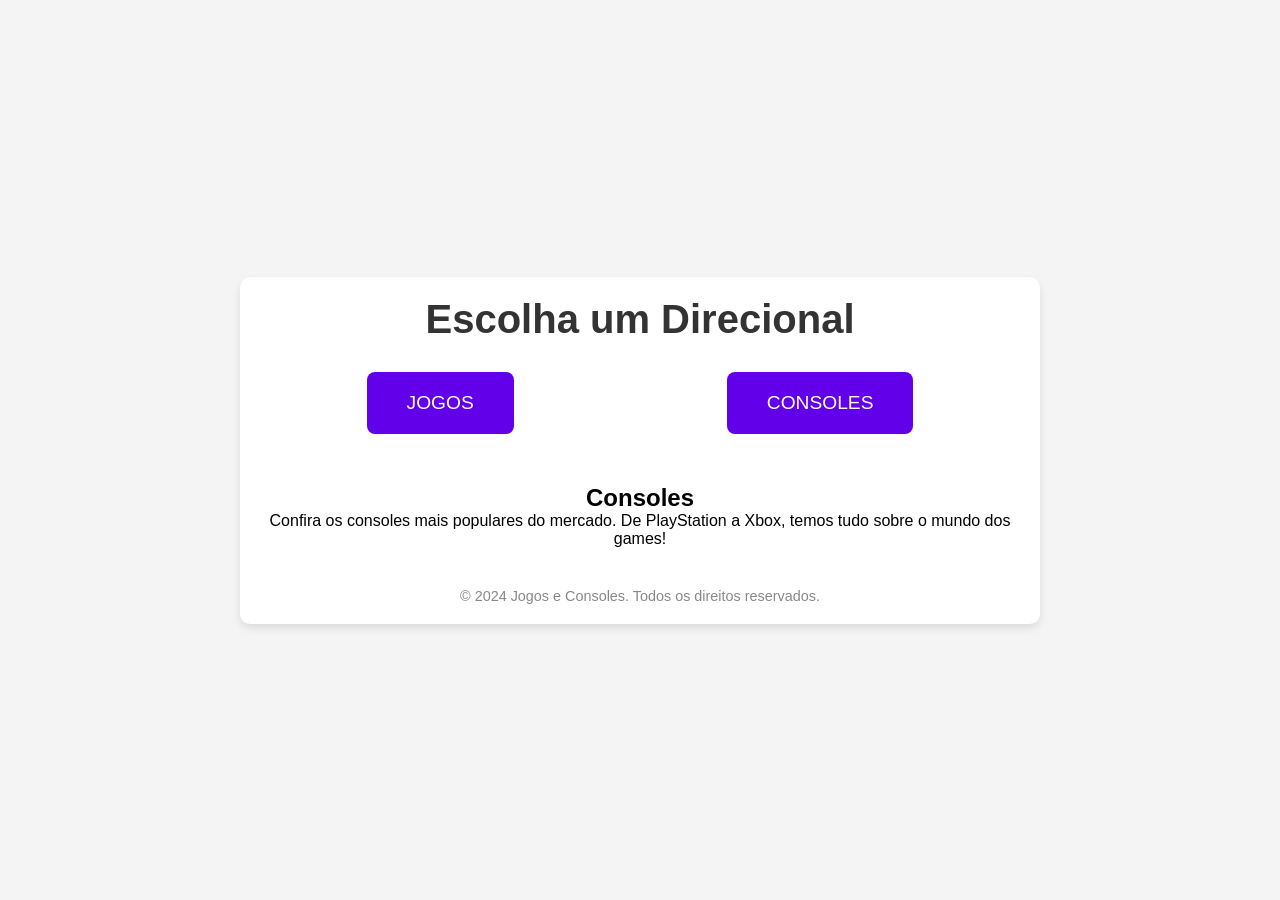
<file: src/app/consoles/consoles.component.html>
<!DOCTYPE html>
<html lang="pt-br">
<head>
    <meta charset="UTF-8">
    <meta name="viewport" content="width=device-width, initial-scale=1.0">
    <title>Consoles</title>
    <style>
      
        * {
            margin: 0;
            padding: 0;
            box-sizing: border-box;
        }

        body {
            font-family: Arial, sans-serif;
            background-color: #f4f4f4;
            display: flex;
            justify-content: center;
            align-items: center;
            height: 100vh;
            margin: 0;
        }

        .container {
            width: 90%;
            max-width: 800px;
            background-color: #fff;
            border-radius: 10px;
            box-shadow: 0 4px 8px rgba(0, 0, 0, 0.1);
            padding: 20px;
            text-align: center;
        }

        h1 {
            font-size: 2.5em;
            margin-bottom: 20px;
            color: #333;
        }

        .direcionais {
            display: flex;
            justify-content: space-around;
            margin-top: 30px;
        }

        .direcional {
            background-color: #6200ea;
            color: #fff;
            padding: 20px 40px;
            border-radius: 8px;
            text-decoration: none;
            font-size: 1.2em;
            text-transform: uppercase;
            transition: background-color 0.3s ease, transform 0.3s ease;
        }

        .direcional:hover {
            background-color: #3700b3;
            transform: scale(1.05);
        }

        .direcional:active {
            background-color: #03dac6;
        }

        footer {
            margin-top: 40px;
            font-size: 0.9em;
            color: #888;
        }
    </style>
</head>
<body>

    <div class="container">
        <h1>Escolha um Direcional</h1>
        
        <div class="direcionais">
            <a href="#jogos" class="direcional">Jogos</a>
            <a href="#consoles" class="direcional">Consoles</a>
        </div>

        <div id="consoles" style="margin-top: 50px;">
            <h2>Consoles</h2>
            <p>Confira os consoles mais populares do mercado. De PlayStation a Xbox, temos tudo sobre o mundo dos games!</p>
        </div>

        <footer>
            <p>&copy; 2024 Jogos e Consoles. Todos os direitos reservados.</p>
        </footer>
    </div>

</body>
</html>
</file>
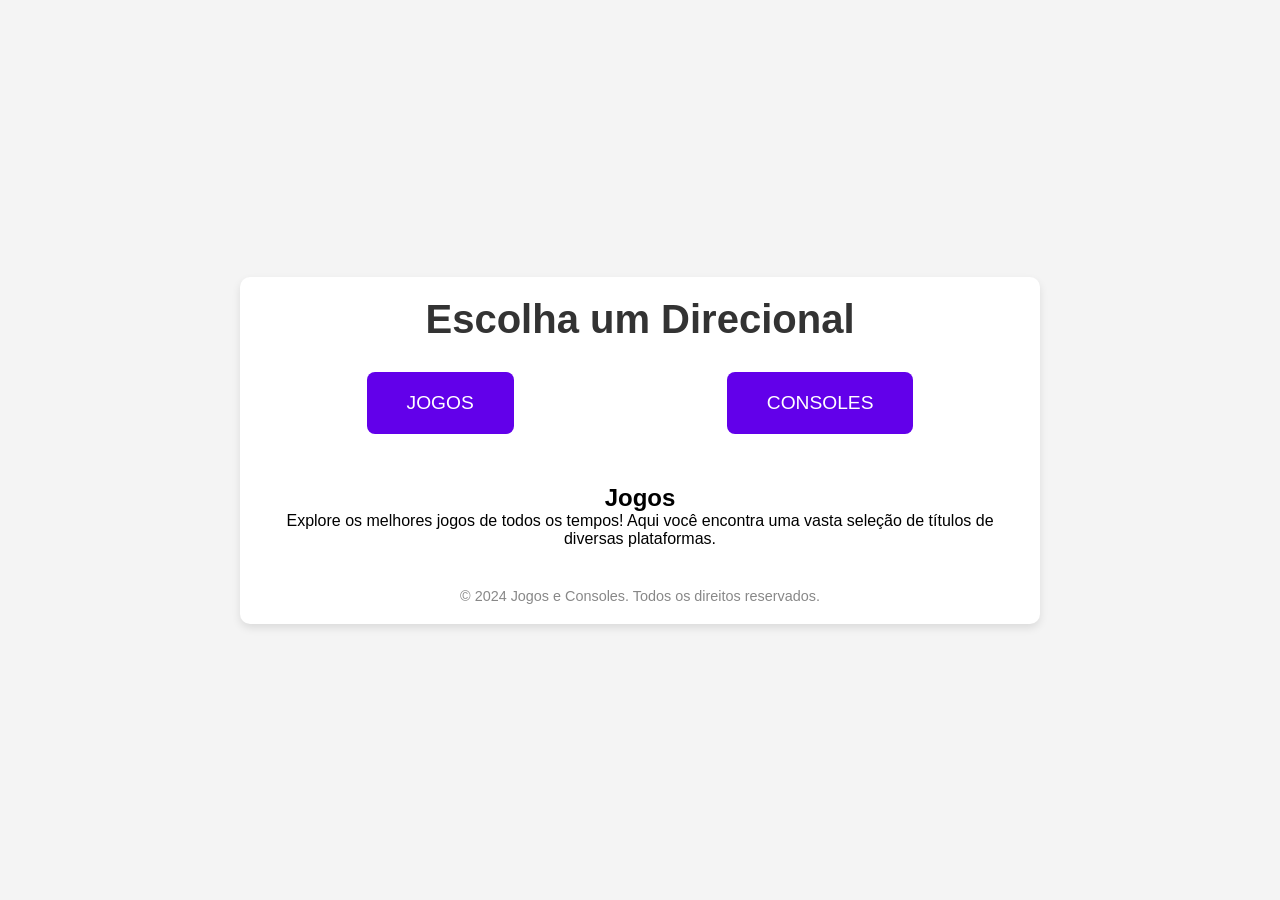
<file: src/app/jogos/jogos.component.html>
<!DOCTYPE html>
<html lang="pt-br">
<head>
    <meta charset="UTF-8">
    <meta name="viewport" content="width=device-width, initial-scale=1.0">
    <title>Jogos</title>
    <style>
       
        * {
            margin: 0;
            padding: 0;
            box-sizing: border-box;
        }

        body {
            font-family: Arial, sans-serif;
            background-color: #f4f4f4;
            display: flex;
            justify-content: center;
            align-items: center;
            height: 100vh;
            margin: 0;
        }

        .container {
            width: 90%;
            max-width: 800px;
            background-color: #fff;
            border-radius: 10px;
            box-shadow: 0 4px 8px rgba(0, 0, 0, 0.1);
            padding: 20px;
            text-align: center;
        }

        h1 {
            font-size: 2.5em;
            margin-bottom: 20px;
            color: #333;
        }

        .direcionais {
            display: flex;
            justify-content: space-around;
            margin-top: 30px;
        }

        .direcional {
            background-color: #6200ea;
            color: #fff;
            padding: 20px 40px;
            border-radius: 8px;
            text-decoration: none;
            font-size: 1.2em;
            text-transform: uppercase;
            transition: background-color 0.3s ease, transform 0.3s ease;
        }

        .direcional:hover {
            background-color: #3700b3;
            transform: scale(1.05);
        }

        .direcional:active {
            background-color: #03dac6;
        }

        footer {
            margin-top: 40px;
            font-size: 0.9em;
            color: #888;
        }
    </style>
</head>
<body>

    <div class="container">
        <h1>Escolha um Direcional</h1>
        
        <div class="direcionais">
            <a href="#jogos" class="direcional">Jogos</a>
            <a href="#consoles" class="direcional">Consoles</a>
        </div>

        <div id="jogos" style="margin-top: 50px;">
            <h2>Jogos</h2>
            <p>Explore os melhores jogos de todos os tempos! Aqui você encontra uma vasta seleção de títulos de diversas plataformas.</p>
        </div>


        <footer>
            <p>&copy; 2024 Jogos e Consoles. Todos os direitos reservados.</p>
        </footer>
    </div>

</body>
</html>
</file>
